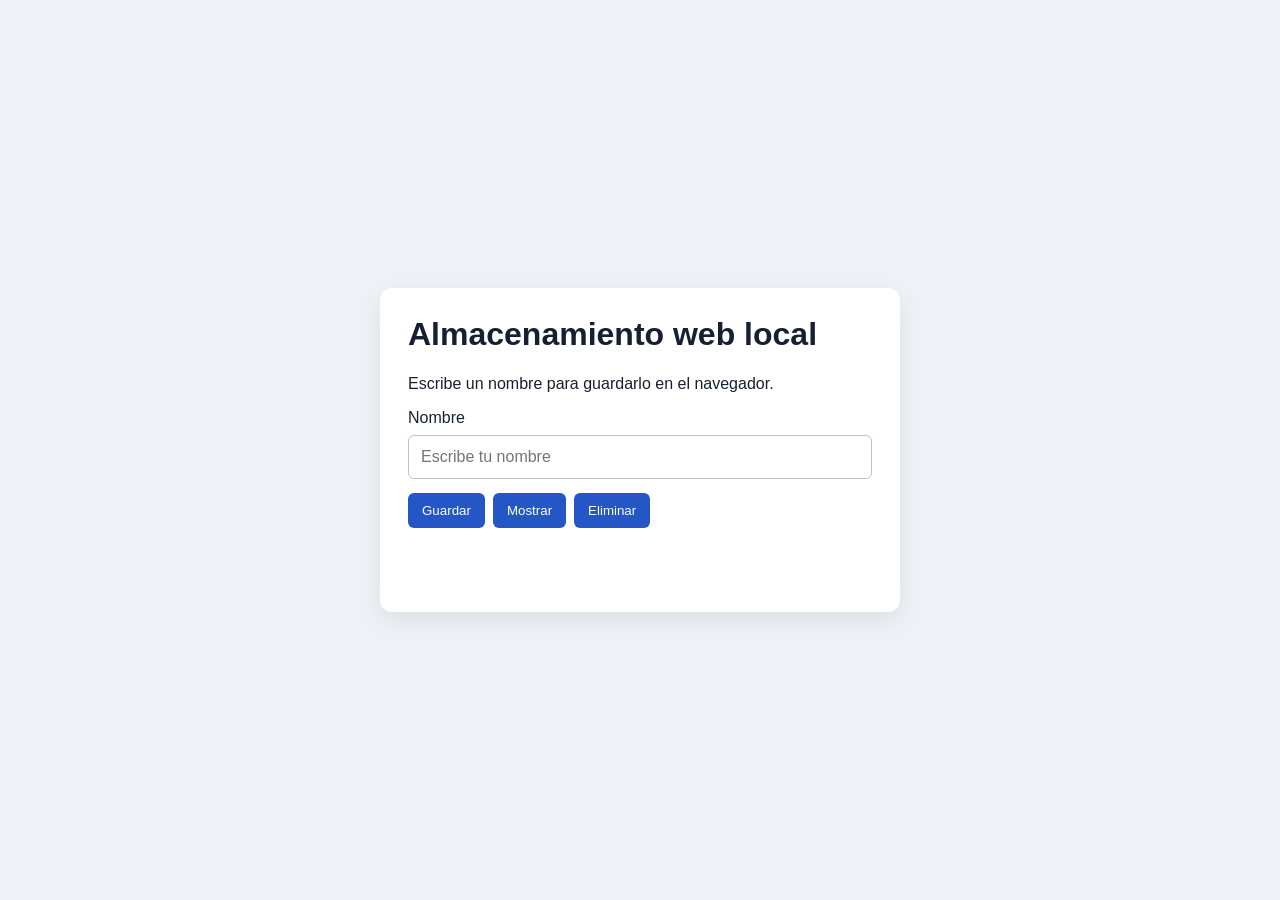
<file: almacenamiento_web_local/index.html>
<!DOCTYPE html>
<html lang="es">
<head>
    <meta charset="UTF-8">
    <meta name="viewport" content="width=device-width, initial-scale=1.0">
    <title>Almacenamiento web local</title>
    <link rel="stylesheet" href="style.css">
</head>
<body>
    <main class="contenedor">
        <h1>Almacenamiento web local</h1>
        <p>Escribe un nombre para guardarlo en el navegador.</p>

        <label for="nombre">Nombre</label>
        <input type="text" id="nombre" placeholder="Escribe tu nombre">

        <div class="botones">
            <button id="guardar">Guardar</button>
            <button id="mostrar">Mostrar</button>
            <button id="eliminar">Eliminar</button>
        </div>

        <p id="resultado" aria-live="polite"></p>
    </main>
    <script src="script.js"></script>
</body>
</html>
</file>
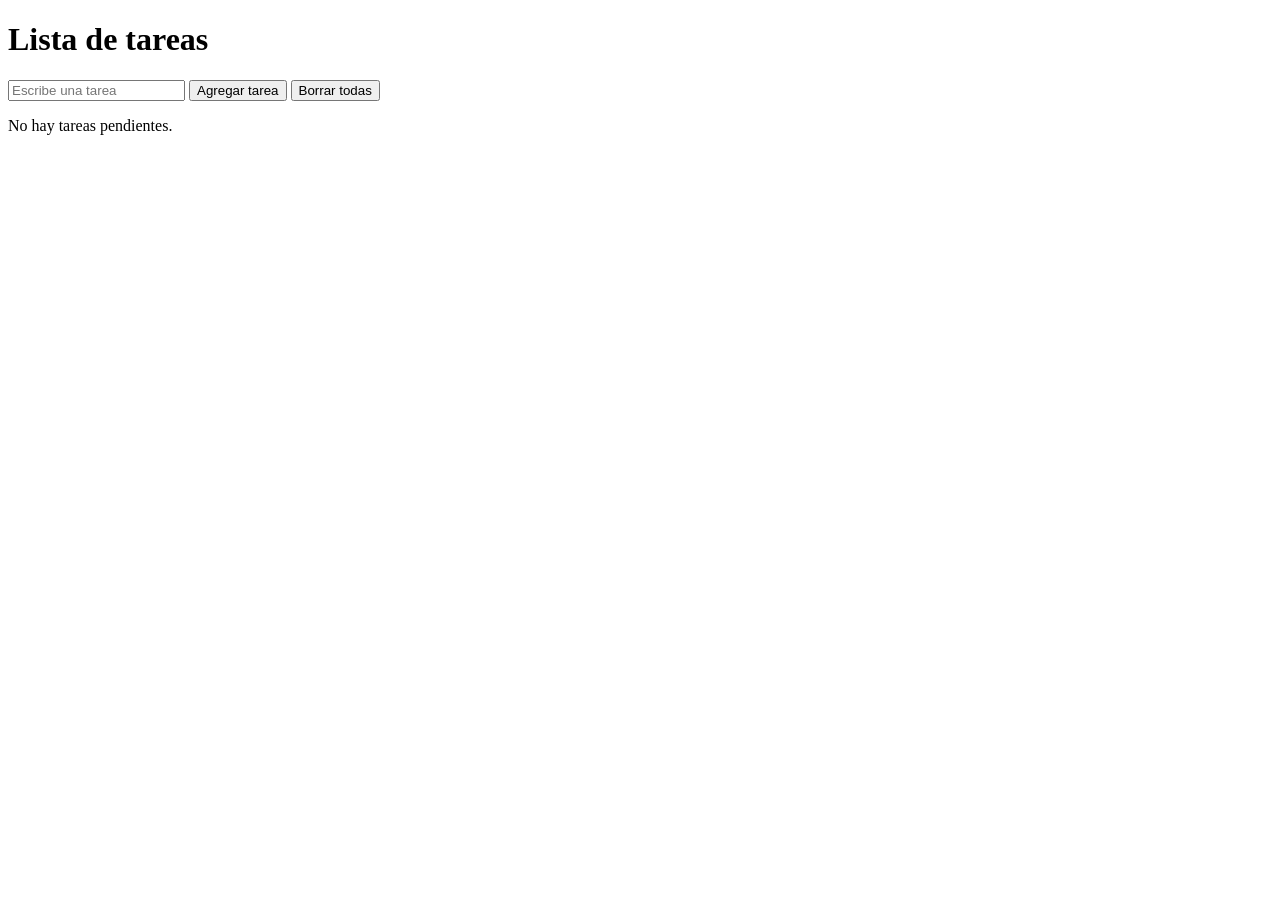
<file: arrays/index.html>
<!DOCTYPE html>
<html lang="es">
<head>
    <meta charset="UTF-8">
    <title>Lista de tareas</title>
</head>
<body>
    <h1>Lista de tareas</h1>

    <input type="text" id="tarea" placeholder="Escribe una tarea">
    <button id="agregar">Agregar tarea</button>
    <button id="borrarTodo">Borrar todas</button>

    <ul id="lista"></ul>
    <p id="mensaje"></p>

    <script>
        let tareas = JSON.parse(localStorage.getItem("tareas")) || [];

        const entrada = document.getElementById("tarea");
        const lista = document.getElementById("lista");
        const mensaje = document.getElementById("mensaje");

        function guardarTareas() {
            localStorage.setItem("tareas", JSON.stringify(tareas));
        }

        function mostrarTareas() {
            lista.innerHTML = "";

            if (tareas.length === 0) {
                mensaje.textContent = "No hay tareas pendientes.";
                return;
            }

            mensaje.textContent = "";

            tareas.forEach(function(tarea, indice) {
                const elemento = document.createElement("li");
                elemento.textContent = tarea + " ";

                const boton = document.createElement("button");
                boton.textContent = "Eliminar";

                boton.addEventListener("click", function() {
                    tareas.splice(indice, 1);
                    guardarTareas();
                    mostrarTareas();
                });

                elemento.appendChild(boton);
                lista.appendChild(elemento);
            });
        }

        document.getElementById("agregar").addEventListener("click", function() {
            const nuevaTarea = entrada.value.trim();

            if (nuevaTarea === "") {
                mensaje.textContent = "Escribe una tarea primero.";
                return;
            }

            tareas.push(nuevaTarea);
            guardarTareas();

            entrada.value = "";
            mostrarTareas();
        });

        document.getElementById("borrarTodo").addEventListener("click", function() {
            tareas = [];
            guardarTareas();
            mostrarTareas();
        });

        mostrarTareas();
    </script>
</body>
</html>
</file>
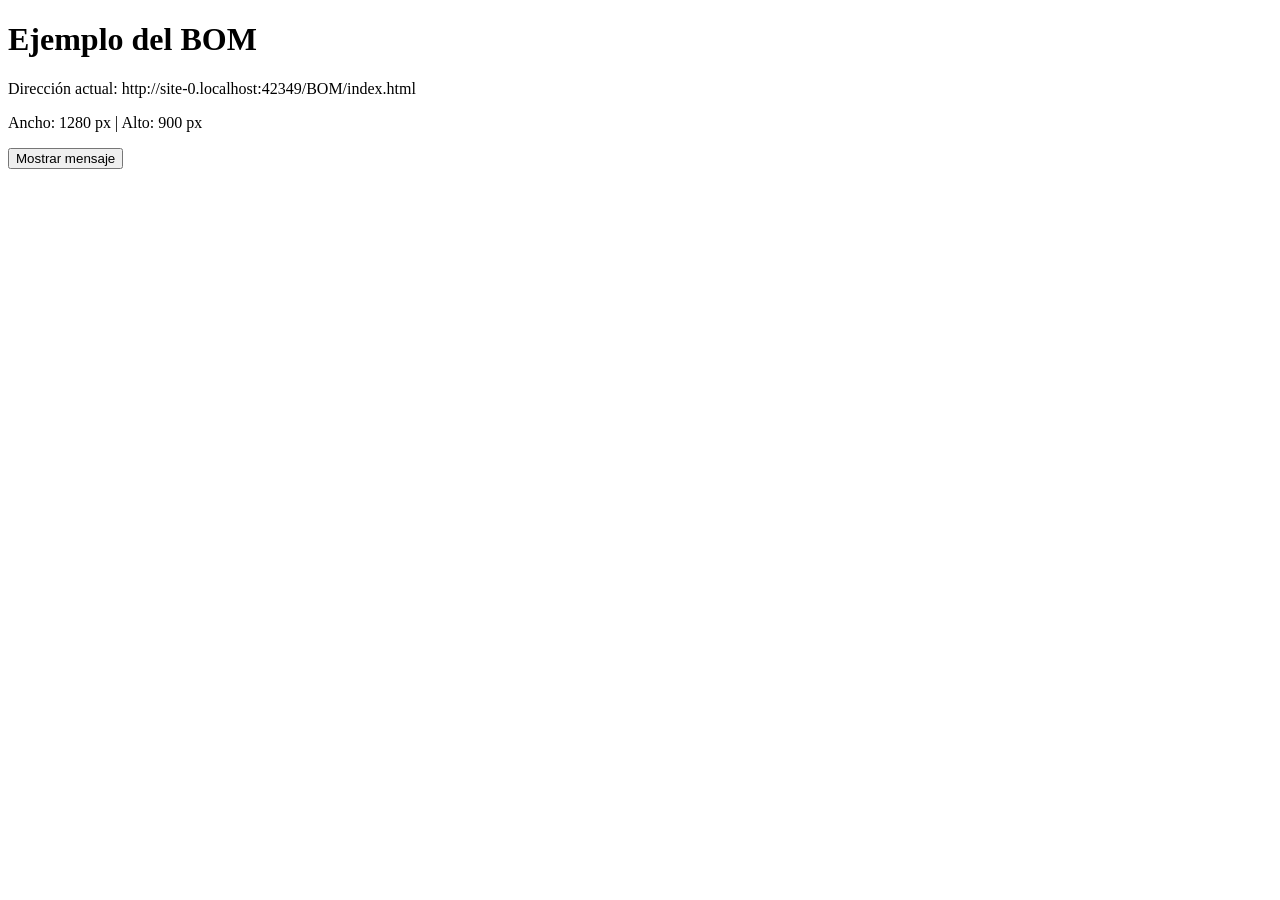
<file: BOM/index.html>
<!DOCTYPE html>
<html lang="es">
<head>
    <meta charset="UTF-8">
    <meta name="viewport" content="width=device-width, initial-scale=1.0">
    <title>Ejemplo del BOM</title>
</head>
<body>

    <h1>Ejemplo del BOM</h1>

    <p id="direccion"></p>
    <p id="tamaño"></p>

    <button onclick="mostrarMensaje()">
        Mostrar mensaje
    </button>

    <script>
        // Obtener la dirección actual de la página
        document.getElementById("direccion").textContent =
            "Dirección actual: " + window.location.href;

        // Obtener el tamaño de la ventana del navegador
        document.getElementById("tamaño").textContent =
            "Ancho: " + window.innerWidth +
            " px | Alto: " + window.innerHeight + " px";

        // Mostrar un mensaje utilizando el BOM
        function mostrarMensaje() {
            window.alert("¡Hola! Este es un ejemplo del BOM.");
        }
    </script>

</body>
</html>
</file>
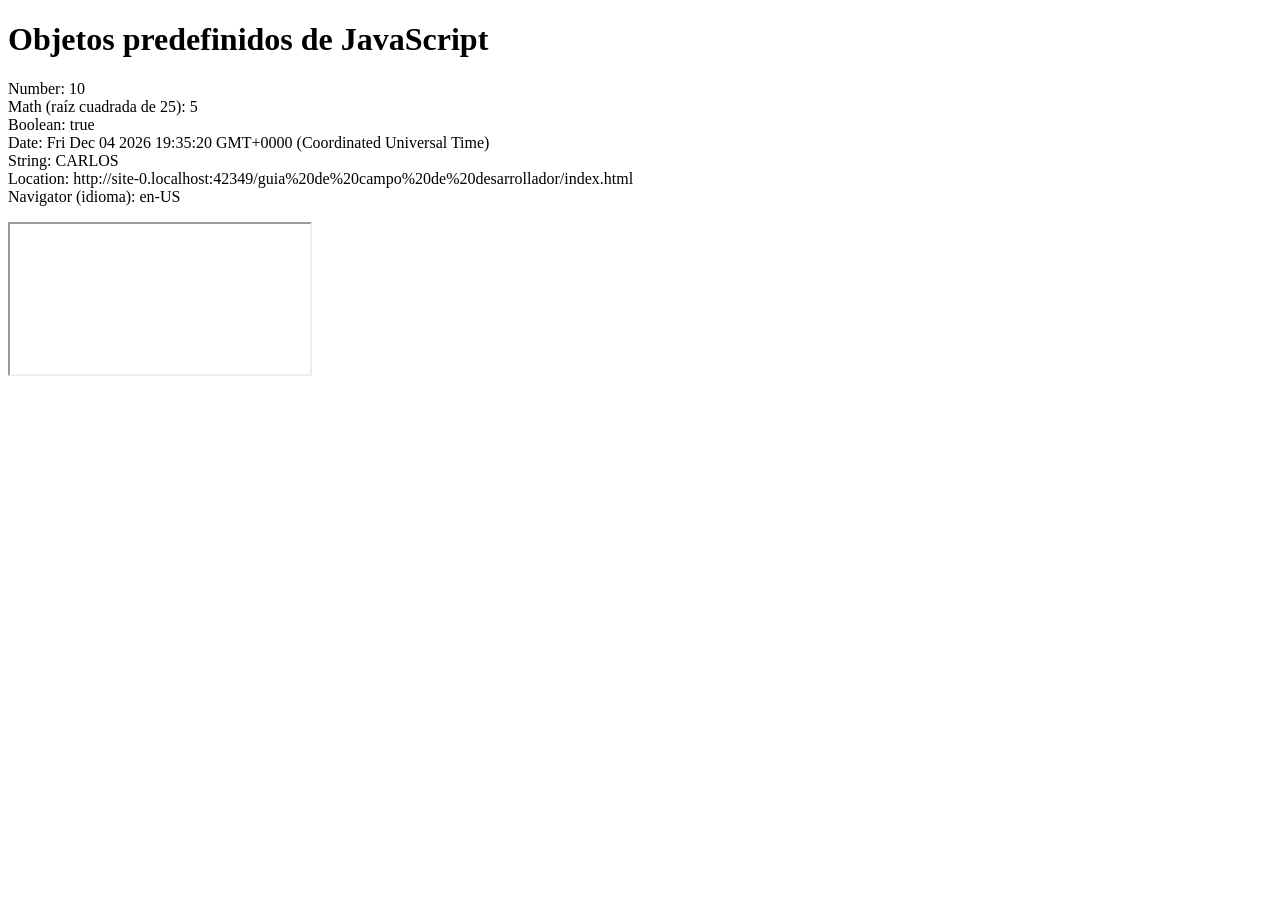
<file: guia de campo de desarrollador/index.html>
<!DOCTYPE html>
<html lang="es">
<head>
    <meta charset="UTF-8">
    <title>Objetos predefinidos de JavaScript</title>
</head>
<body>
    <h1>Objetos predefinidos de JavaScript</h1>
    <p id="resultado"></p>

    <iframe id="marco" src="about:blank" title="Marco de ejemplo"></iframe>

    <script>
        // 1. Number: convierte texto a número
        let numero = Number("10");

        // 2. Math: calcula la raíz cuadrada
        let raiz = Math.sqrt(25);

        // 3. Boolean: guarda un valor verdadero o falso
        let respuesta = Boolean(true);

        // 4. Date: obtiene la fecha y hora actuales
        let fecha = new Date();

        // 5. Intervalo: muestra un mensaje cada 2 segundos
        let intervalo = setInterval(function() {
            console.log("Han pasado 2 segundos");
        }, 2000);

        // 6. String: guarda un texto
        let nombre = String("Carlos");

        // 7. Location: obtiene la dirección de la página
        let direccion = location.href;

        // 8. Navigator: obtiene el idioma del navegador
        let idioma = navigator.language;

        // 9. Document: muestra los resultados en la página
        document.getElementById("resultado").innerHTML =
            "Number: " + numero + "<br>" +
            "Math (raíz cuadrada de 25): " + raiz + "<br>" +
            "Boolean: " + respuesta + "<br>" +
            "Date: " + fecha + "<br>" +
            "String: " + nombre.toUpperCase() + "<br>" +
            "Location: " + direccion + "<br>" +
            "Navigator (idioma): " + idioma;

        // 10. Window: muestra una alerta
        window.alert("Bienvenidos a mi ejemplo");

        // 11. Frame: consulta la ventana del iframe
        let marco = document.getElementById("marco");
        console.log("Ventana del frame:", marco.contentWindow);
    </script>
</body>
</html>
</file>
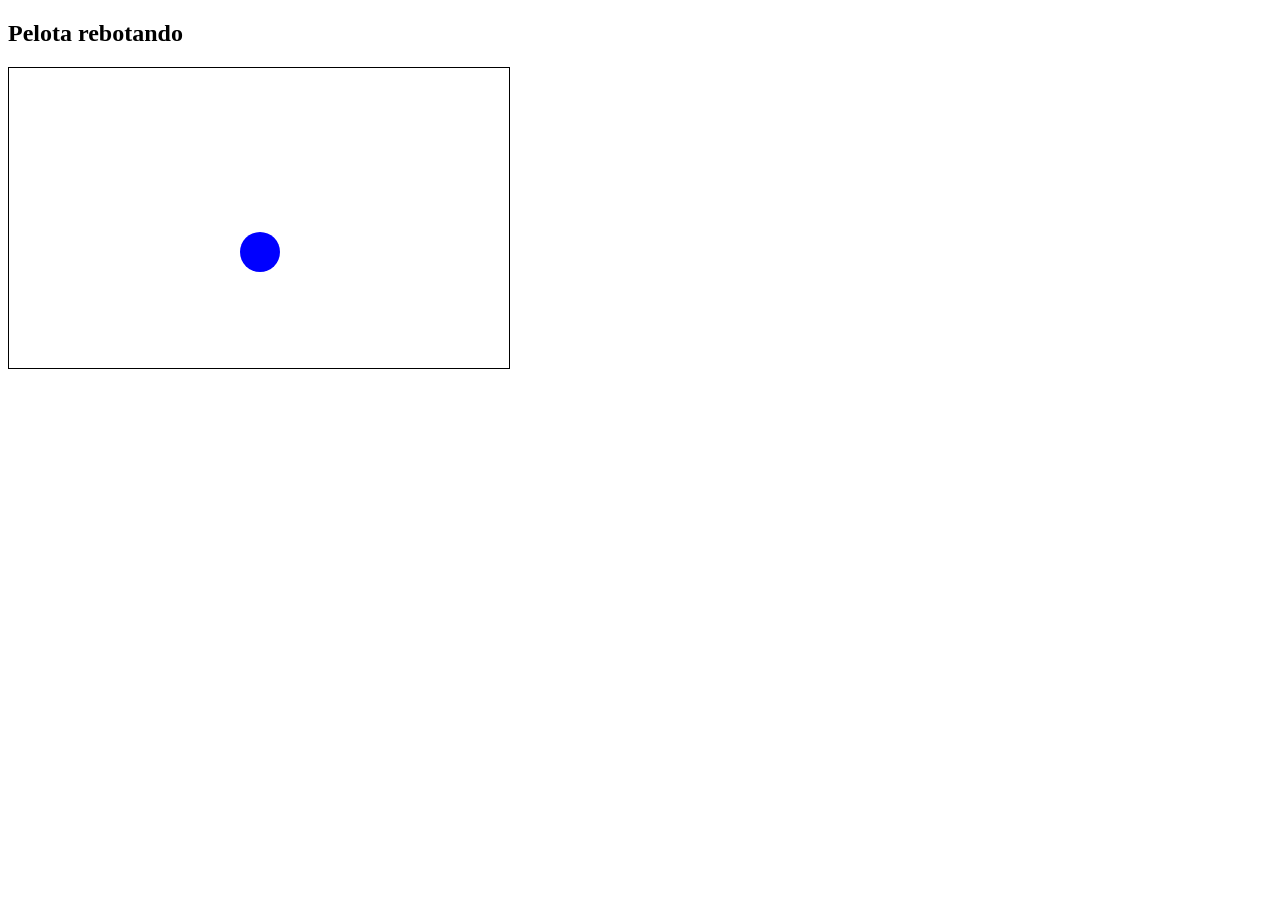
<file: Canvas/animacion.html>
<!DOCTYPE html>
<html lang="es">
<head>
    <meta charset="UTF-8">
    <title>Animación Canvas</title>
</head>
<body>
    <h2>Pelota rebotando</h2>

    <canvas id="canvas" width="500" height="300"
            style="border:1px solid black;"></canvas>

    <script>
        const canvas = document.getElementById("canvas");
        const ctx = canvas.getContext("2d");

        let x = 50;
        let y = 50;
        let velocidadX = 3;
        let velocidadY = 2;
        const radio = 20;

        function animar() {
            ctx.clearRect(0, 0, canvas.width, canvas.height);

            ctx.beginPath();
            ctx.arc(x, y, radio, 0, Math.PI * 2);
            ctx.fillStyle = "blue";
            ctx.fill();

            x += velocidadX;
            y += velocidadY;

            if (x + radio > canvas.width || x - radio < 0) {
                velocidadX *= -1;
            }

            if (y + radio > canvas.height || y - radio < 0) {
                velocidadY *= -1;
            }

            requestAnimationFrame(animar);
        }

        animar();
    </script>
</body>
</html>
</file>
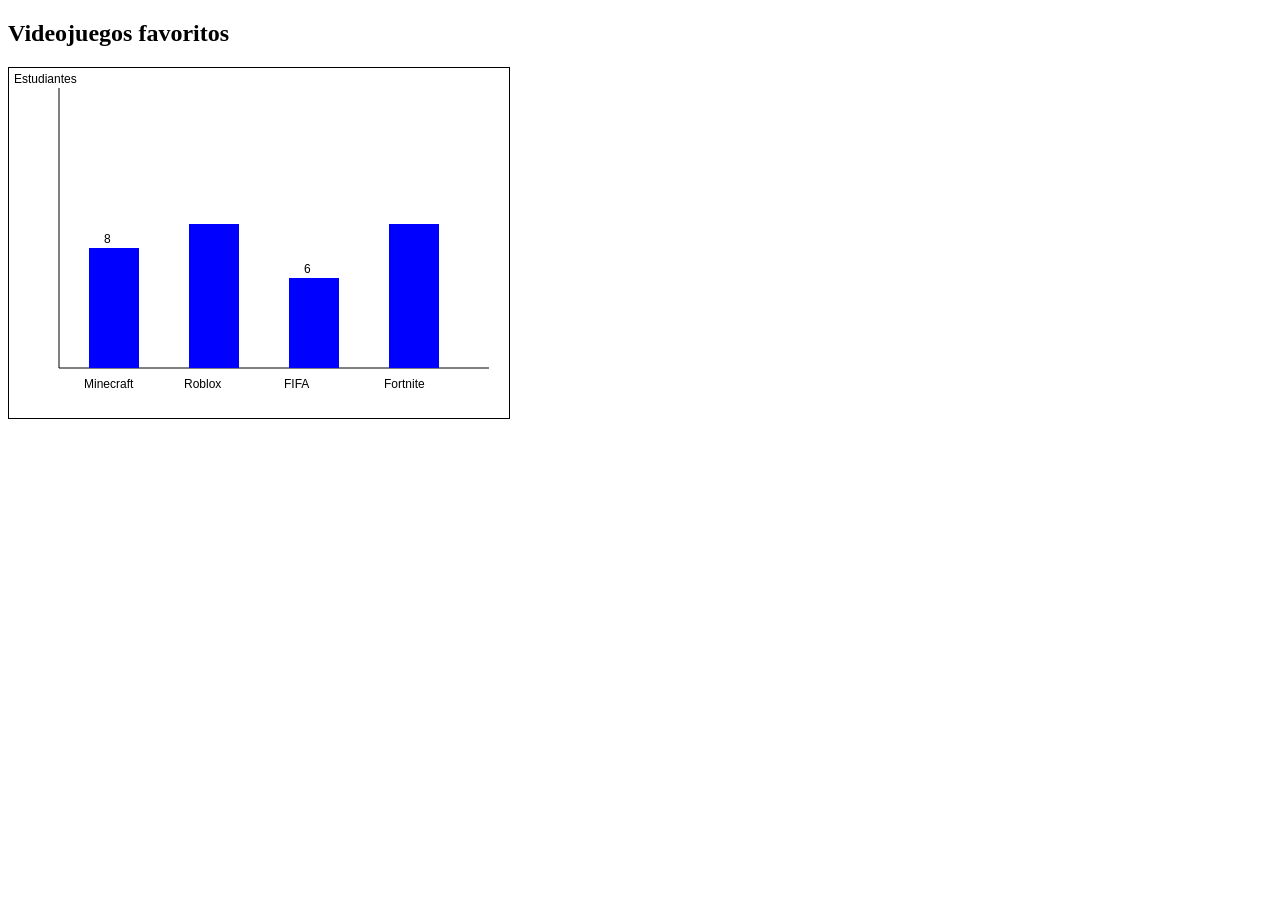
<file: Canvas/fraficas.html>
<!DOCTYPE html>
<html lang="es">
<head>
    <meta charset="UTF-8">
    <title>Gráfica estadística</title>
</head>
<body>
    <h2>Videojuegos favoritos</h2>

    <canvas id="grafica" width="500" height="350"
            style="border:1px solid black;"></canvas>

    <script>
        const canvas = document.getElementById("grafica");
        const ctx = canvas.getContext("2d");

        const nombres = ["Minecraft", "Roblox", "FIFA", "Fortnite"];
        const datos = [8, 12, 6, 10];
        let progreso = 0;

        function dibujarGrafica() {
            ctx.clearRect(0, 0, canvas.width, canvas.height);

            // Ejes
            ctx.beginPath();
            ctx.moveTo(50, 20);
            ctx.lineTo(50, 300);
            ctx.lineTo(480, 300);
            ctx.strokeStyle = "black";
            ctx.stroke();

            // Título del eje vertical
            ctx.fillStyle = "black";
            ctx.font = "12px Arial";
            ctx.fillText("Estudiantes", 5, 15);

            for (let i = 0; i < datos.length; i++) {
                const alto = Math.min(datos[i] * 15, progreso);
                const x = 80 + i * 100;
                const y = 300 - alto;

                ctx.fillStyle = "blue";
                ctx.fillRect(x, y, 50, alto);

                ctx.fillStyle = "black";
                ctx.fillText(nombres[i], x - 5, 320);
                if (alto >= datos[i] * 15) {
                    ctx.fillText(datos[i], x + 15, y - 5);
                }
            }

            if (progreso < 180) {
                progreso += 2;
                requestAnimationFrame(dibujarGrafica);
            }
        }

        dibujarGrafica();
    </script>
</body>
</html>
</file>
<file: almacenamiento_web_local/style.css>
* {
    box-sizing: border-box;
}

body {
    margin: 0;
    min-height: 100vh;
    display: grid;
    place-items: center;
    padding: 20px;
    font-family: Arial, sans-serif;
    background: #eef2f7;
    color: #172033;
}

.contenedor {
    width: 100%;
    max-width: 520px;
    padding: 28px;
    background: white;
    border-radius: 12px;
    box-shadow: 0 8px 24px rgba(0, 0, 0, 0.08);
}

h1 {
    margin-top: 0;
}

label {
    display: block;
    margin-bottom: 8px;
}

input {
    width: 100%;
    padding: 12px;
    border: 1px solid #b8c2d1;
    border-radius: 6px;
    font-size: 16px;
}

.botones {
    display: flex;
    flex-wrap: wrap;
    gap: 8px;
    margin-top: 14px;
}

button {
    padding: 10px 14px;
    border: 0;
    border-radius: 6px;
    background: #2457c5;
    color: white;
    cursor: pointer;
}

button:hover {
    background: #193f91;
}

#resultado {
    min-height: 24px;
    overflow-wrap: anywhere;
}
</file>
